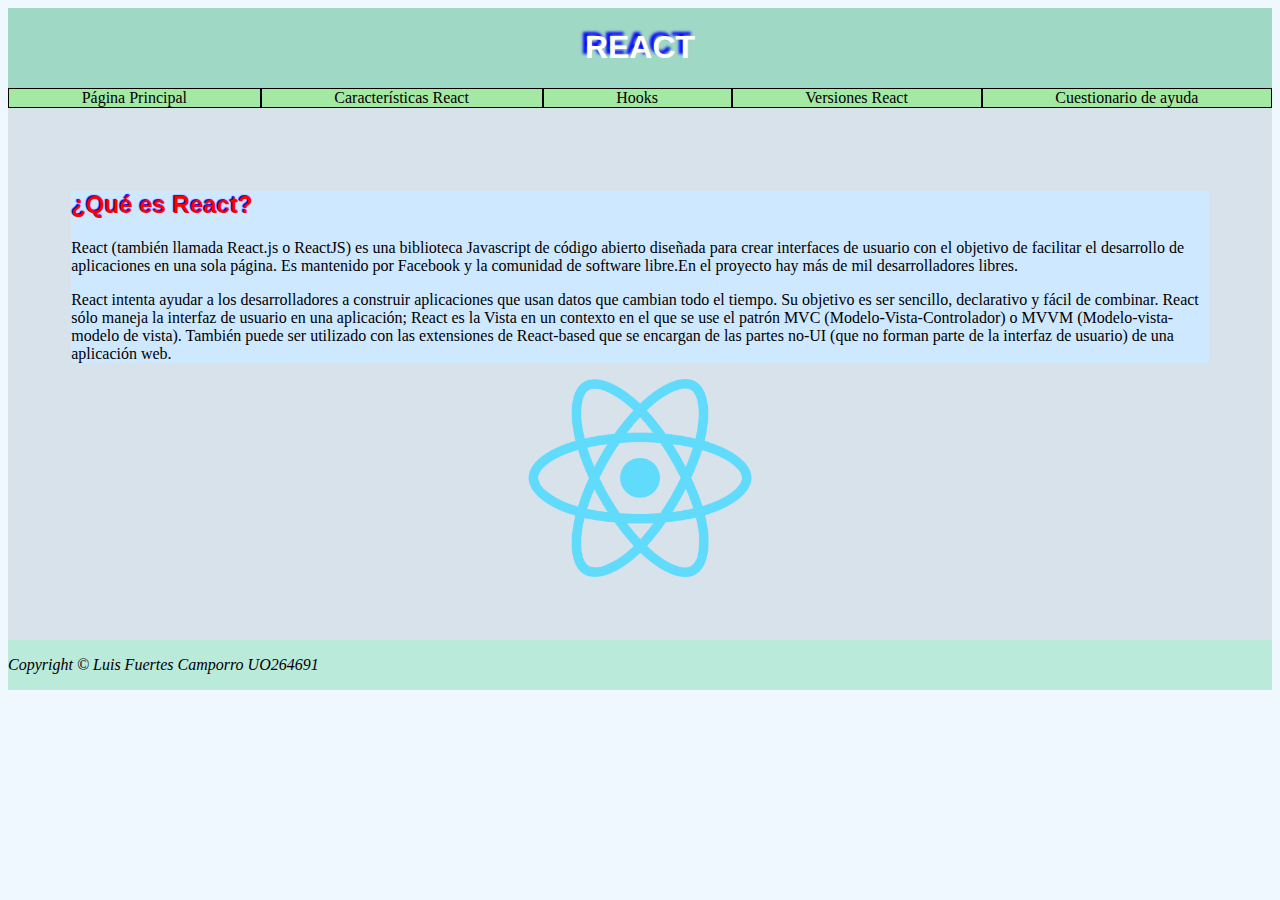
<file: index.html>
<!DOCTYPE HTML>
<html lang="es">

<head>
    <!-- Datos que describen el documento -->
    <meta charset="UTF-8" />
    <title>Framework React</title>
    <meta name ="author" content ="Luis Fuertes Camporro" />
    <meta name ="description" content ="Pagina principal o portada" />
    <meta name ="keywords" content ="" />
    <link rel="stylesheet" type="text/css" href="estilo/layout.css" />
    <link rel="stylesheet" type="text/css" href="estilo/estilo.css" />
</head>

<body>
    <!-- Datos con el contenido que aparece en el navegador -->
    <header>
    <h1>REACT</h1>
    </header>
    <nav>
        
        <a accesskey="P" tabindex="1" href="index.html">Página Principal</a>
        <a accesskey="C" tabindex="2" href="caracteristicasReact.html">Características React</a>
        <a accesskey="H" tabindex="3" href="hooks.html">Hooks</a>
        <a accesskey="V" tabindex="4" href="versiones.html">Versiones React</a>
        <a accesskey="U" tabindex="5" href="cuestionario.html">Cuestionario de ayuda</a>
        
    </nav>
    <main>
    <article>
        <h2>¿Qué es React?</h2>
    <p> React (también llamada React.js o ReactJS) es una biblioteca Javascript de código abierto 
        diseñada para crear interfaces de usuario con el objetivo de facilitar el desarrollo de 
        aplicaciones en una sola página. Es mantenido por Facebook y la comunidad de software libre.En el proyecto hay más de mil desarrolladores libres. 
    </p>
    <p>
        React intenta ayudar a los desarrolladores a construir aplicaciones que usan datos que cambian todo el tiempo. Su objetivo es ser sencillo, declarativo y fácil de combinar. React sólo maneja la interfaz de usuario en una aplicación; React es la Vista en un contexto en el que se use el patrón MVC (Modelo-Vista-Controlador) o MVVM (Modelo-vista-modelo de vista). También puede ser utilizado con las extensiones de React-based que se encargan de las partes no-UI (que no forman parte de la interfaz de usuario) de una aplicación web. 
    </p>
    </article>
    <aside>
        <img src="multimedia/logoReact.png" alt= " Logo React" />
    </aside>
    
    </main>
    
    <footer>
        <p>Copyright © Luis Fuertes Camporro UO264691</p>
    </footer>
</body>



</html>
</file>
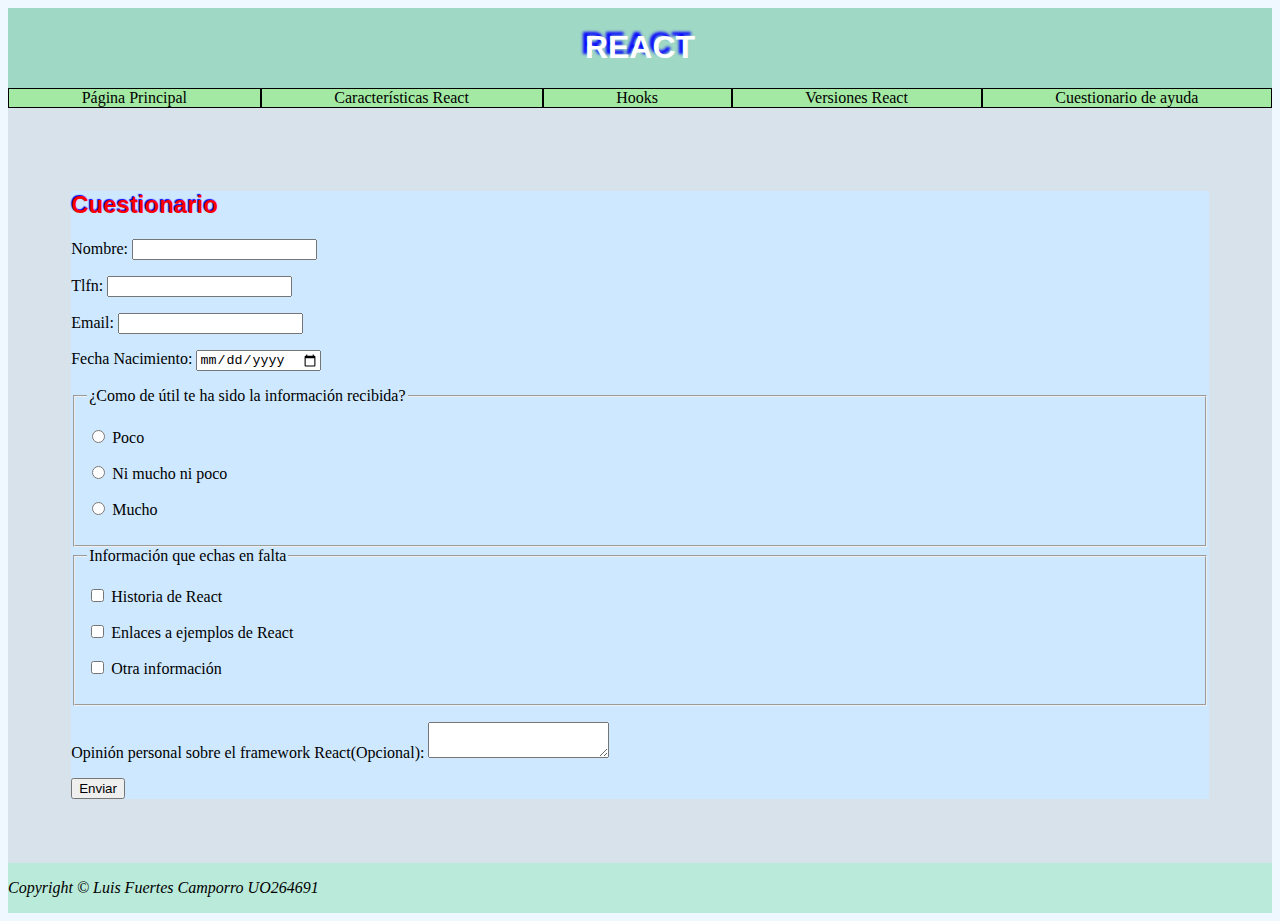
<file: cuestionario.html>
<!DOCTYPE HTML>
<html lang="es">

<head>
    <!-- Datos que describen el documento -->
    <meta charset="UTF-8" />
    <title>Cuestionario React</title>
    <meta name ="author" content ="Luis Fuertes Camporro" />
    <meta name ="description" content ="Cuestionario sobre React" />
    <meta name ="keywords" content ="" />
    <link rel="stylesheet" type="text/css" href="estilo/layout.css" />
    <link rel="stylesheet" type="text/css" href="estilo/estilo.css" />
</head>

<body>
    <!-- Datos con el contenido que aparece en el navegador -->
    <header><h1>REACT</h1></header>
    <nav>
        
        <a accesskey="P" tabindex="1" href="index.html">Página Principal</a>
        <a accesskey="C" tabindex="2" href="caracteristicasReact.html">Características React</a>
        <a accesskey="H" tabindex="3" href="hooks.html">Hooks</a>
        <a accesskey="V" tabindex="4" href="versiones.html">Versiones React</a>
        <a accesskey="U" tabindex="5" href="cuestionario.html">Cuestionario de ayuda</a>
        
    </nav>
    <main>
    <article>
    <h2> Cuestionario</h2>
    <form>
        <p><label for="name">Nombre: <input id="name"></label></p>
        <p><label for="tlfn">Tlfn: <input id="tlfn" type=tel></label></p>
        <p><label for="email">Email: <input id="email" type=email></label></p>
        <p><label for="birth">Fecha Nacimiento: <input id="birth" type=date></label></p>
        <fieldset>
            <legend> ¿Como de útil te ha sido la información recibida? </legend>
            <p><label for="rate1"> <input id="rate1" type=radio name=rate> Poco </label></p>
            <p><label for="rate2"> <input id="rate2" type=radio name=rate> Ni mucho ni poco </label></p>
            <p><label for="rate3"> <input id="rate3" type=radio name=rate> Mucho </label></p>
        </fieldset>
        <fieldset>
            <legend> Información que echas en falta </legend>
            <p><label for="info1"> <input id="info1" type=checkbox> Historia de React </label></p>
            <p><label for="info2"> <input id="info2" type=checkbox> Enlaces a ejemplos de React </label></p>
            <p><label for="info3"> <input id="info3" type=checkbox> Otra información </label></p>
        </fieldset>
        <p><label for="opinion">Opinión personal sobre el framework React(Opcional): <textarea id="opinion"></textarea></label></p>
    </form>
    <input type="submit" value="Enviar"/>
    </article>
    </main>

    <footer>
        <p>Copyright © Luis Fuertes Camporro UO264691</p>
    </footer>
</body>



</html>
</file>
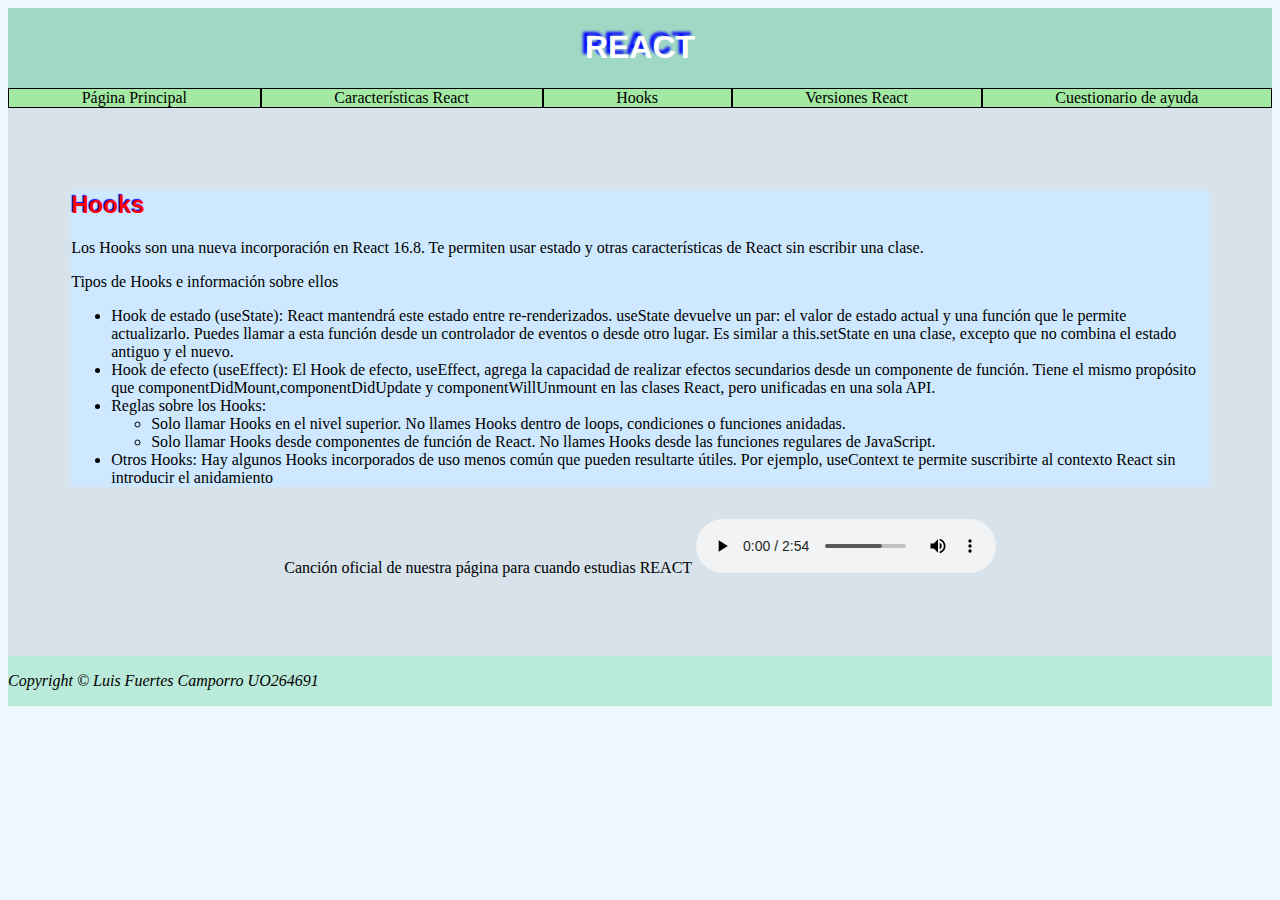
<file: hooks.html>
<!DOCTYPE HTML>
<html lang="es">

<head>
    <!-- Datos que describen el documento -->
    <meta charset="UTF-8" />
    <title>Hooks</title>
    <meta name ="author" content ="Luis Fuertes Camporro" />
    <meta name ="description" content ="Información sobre los HOOKS" />
    <meta name ="keywords" content ="hooks, estado, efecto" />
    <link rel="stylesheet" type="text/css" href="estilo/layout.css" />
    <link rel="stylesheet" type="text/css" href="estilo/estilo.css" />
</head>

<body>
    <!-- Datos con el contenido que aparece en el navegador -->
    <header><h1>REACT</h1></header>
    <nav>
        
        <a accesskey="P" tabindex="1" href="index.html">Página Principal</a>
        <a accesskey="C" tabindex="2" href="caracteristicasReact.html">Características React</a>
        <a accesskey="H" tabindex="3" href="hooks.html">Hooks</a>
        <a accesskey="V" tabindex="4" href="versiones.html">Versiones React</a>
        <a accesskey="U" tabindex="5" href="cuestionario.html">Cuestionario de ayuda</a>
        
    </nav>
    
    <main>
    <article>
    <h2> Hooks</h2>
    <p> Los Hooks son una nueva incorporación en React 16.8. Te permiten usar estado y otras características de React sin escribir una clase. </p>
    <p>Tipos de Hooks e información sobre ellos</p>
    <ul>
        <li>Hook de estado (useState): React mantendrá este estado entre re-renderizados. useState devuelve un par: 
            el valor de estado actual y una función que le permite actualizarlo. Puedes 
            llamar a esta función desde un controlador de eventos o desde otro lugar. 
            Es similar a this.setState en una clase, excepto que no combina el estado antiguo y el nuevo.
        </li>
        <li>
            Hook de efecto (useEffect): El Hook de efecto, useEffect, agrega la capacidad de realizar efectos secundarios desde un componente de función. Tiene el mismo propósito que componentDidMount,componentDidUpdate y componentWillUnmount en las clases React, pero unificadas en una sola API.
        </li>
        <li>
            Reglas sobre los Hooks:
            <ul>
                <li>Solo llamar Hooks en el nivel superior. No llames Hooks dentro de loops, condiciones o funciones anidadas.</li>
                <li>Solo llamar Hooks desde componentes de función de React. No llames Hooks desde las funciones regulares de JavaScript.</li>
            </ul>
        </li>
        <li>
            Otros Hooks: Hay algunos Hooks incorporados de uso menos común que pueden resultarte útiles. Por ejemplo, useContext te permite suscribirte al contexto React sin introducir el anidamiento
        </li>
    </ul>
    </article>
    <aside>
    <p>
        Canción oficial de nuestra página para cuando estudias REACT 
        <audio controls>
            <source src="multimedia/Musica.mp3" type="audio/mp3">
        </audio>
    </p>
    </aside>
    </main>
    <footer>
        <p>Copyright © Luis Fuertes Camporro UO264691</p>
    </footer>
</body>



</html>
</file>
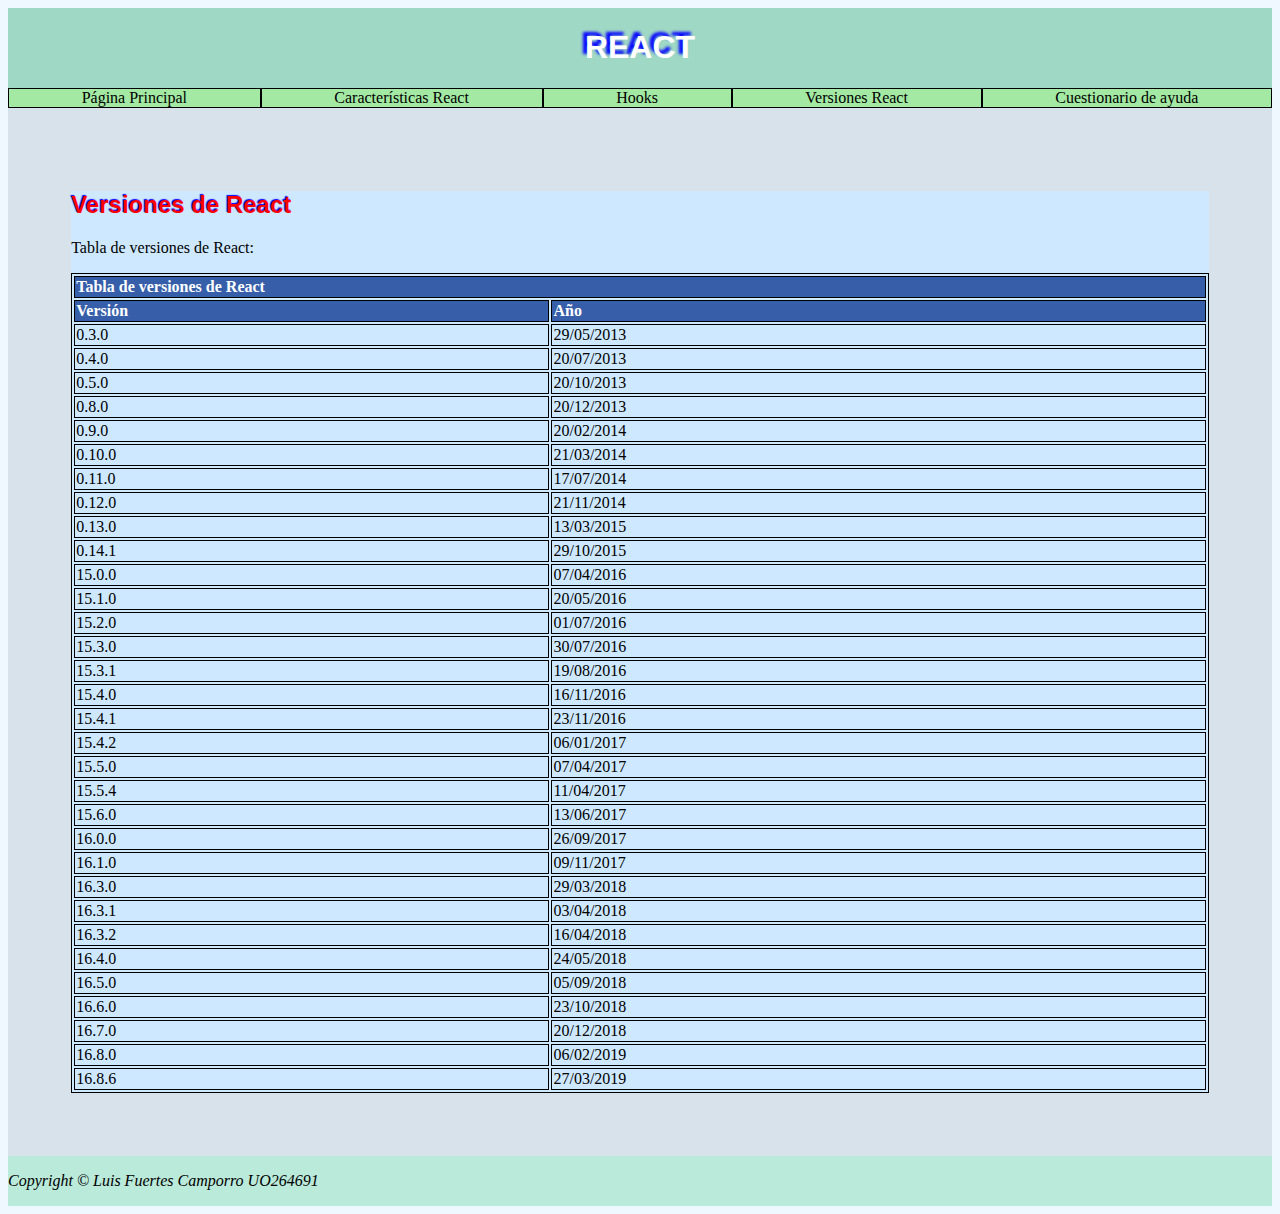
<file: versiones.html>
<!DOCTYPE HTML>
<html lang="es">

<head>
    <!-- Datos que describen el documento -->
    <meta charset="UTF-8" />
    <title>Framework React</title>
    <meta name ="author" content ="Luis Fuertes Camporro" />
    <meta name ="description" content ="Versiones de React" />
    <meta name ="keywords" content ="" />
    <link rel="stylesheet" type="text/css" href="estilo/layout.css" />
    <link rel="stylesheet" type="text/css" href="estilo/estilo.css" />
</head>

<body>
    <!-- Datos con el contenido que aparece en el navegador -->
    <header><h1>REACT</h1></header>
    <nav>
        
        <a accesskey="P" tabindex="1" href="index.html">Página Principal</a>
        <a accesskey="C" tabindex="2" href="caracteristicasReact.html">Características React</a>
        <a accesskey="H" tabindex="3" href="hooks.html">Hooks</a>
        <a accesskey="V" tabindex="4" href="versiones.html">Versiones React</a>
        <a accesskey="U" tabindex="5" href="cuestionario.html">Cuestionario de ayuda</a>
        
    </nav>
    <main>
    <article>
    <h2> Versiones de React</h2>
    <p> Tabla de versiones de React:</p>
    
    <table >
        <tr>
            <th colspan="2" scope="rowgroup">Tabla de versiones de React</th>
        </tr>
        <tr>
            <th>Versión</th>
            <th>Año</th>
        </tr>
        <tr>
            <td>0.3.0</td>
            <td>29/05/2013</td>
       </tr>
       <tr>
            <td>0.4.0</td>
            <td>20/07/2013</td>
        </tr>
        <tr>
            <td>0.5.0</td>
            <td>20/10/2013</td>
        </tr>
        <tr>
            <td>0.8.0</td>
            <td>20/12/2013</td>
        </tr>
        <tr>
            <td>0.9.0</td>
            <td>20/02/2014</td>
        </tr>
        <tr>
            <td>0.10.0</td>
            <td>21/03/2014</td>
        </tr>
        <tr>
            <td>0.11.0</td>
            <td>17/07/2014</td>
        </tr>
        <tr>
            <td>0.12.0</td>
            <td>21/11/2014</td>
        </tr>
        <tr>
            <td>0.13.0</td>
            <td>13/03/2015</td>
        </tr>
        <tr>
            <td>0.14.1</td>
            <td>29/10/2015</td>
        </tr>
        <tr>
            <td>15.0.0</td>
            <td>07/04/2016</td>
        </tr>
        <tr>
            <td>15.1.0</td>
            <td>20/05/2016</td>
        </tr>
        <tr>
            <td>15.2.0</td>
            <td>01/07/2016</td>
        </tr>
        <tr>
            <td>15.3.0</td>
            <td>30/07/2016</td>
        </tr>
        <tr>
            <td>15.3.1</td>
            <td>19/08/2016</td>
        </tr>
        <tr>
            <td>15.4.0</td>
            <td>16/11/2016</td>
        </tr>
        <tr>
            <td>15.4.1</td>
            <td>23/11/2016</td>
        </tr>
        <tr>
            <td>15.4.2</td>
            <td>06/01/2017</td>
        </tr>
        <tr>
            <td>15.5.0</td>
            <td>07/04/2017</td>
        </tr>
        <tr>
            <td>15.5.4</td>
            <td>11/04/2017</td>
        </tr>
        <tr>
            <td>15.6.0</td>
            <td>13/06/2017</td>
        </tr>
        <tr>
            <td>16.0.0</td>
            <td>26/09/2017</td>
        </tr>
        <tr>
            <td>16.1.0</td>
            <td>09/11/2017</td>
        </tr>
        <tr>
            <td>16.3.0</td>
            <td>29/03/2018</td>
        </tr>
        <tr>
            <td>16.3.1</td>
            <td>03/04/2018</td>
        </tr>        <tr>
            <td>16.3.2</td>
            <td>16/04/2018</td>
        </tr>
        <tr>
            <td>16.4.0</td>
            <td>24/05/2018</td>
        </tr>
        <tr>
            <td>16.5.0</td>
            <td>05/09/2018</td>
        </tr>
        <tr>
            <td>16.6.0</td>
            <td>23/10/2018</td>
        </tr>
        <tr>
            <td>16.7.0</td>
            <td>20/12/2018</td>
        </tr>
        <tr>
            <td>16.8.0</td>
            <td>06/02/2019</td>
        </tr>
        <tr>
            <td>16.8.6</td>
            <td>27/03/2019</td>
        </tr>
        
            
    </table>
    </article>
    </main>

    <footer>
        <p>Copyright © Luis Fuertes Camporro UO264691</p>
    </footer>
</body>



</html>
</file>
<file: estilo/layout.css>
/*Luis Fuertes Camporro UO264691*/

/* Especificidad: 001*/
body{
    display: grid;
  
}
/* Especificidad: 001*/
nav{
   display: grid ;
   grid-template-columns: auto auto auto auto auto;
}
/* Especificidad: 002*/
nav a{
    text-align: center;
    text-decoration: none;
    border: 1px solid black;
}
/* Especificidad: 001*/
main{
    padding: 5%;

}
/* Especificidad: 001*/
aside{
    display: flex;
    justify-content: center;
}
/* Especificidad: 001*/
section{
    display: flex;
    justify-content: center;
}
/* Especificidad: 001*/
img{
    width: 20%;

}
</file>
<file: estilo/estilo.css>
/*Luis Fuertes Camporro UO264691*/

/* Especificidad: 001*/
body{
    background-color: aliceblue;
}


/* Especificidad: 001*/
header{
    background-color: rgb(159, 216, 197);
    text-align: center;
}


/* Especificidad: 001*/
nav, footer{
    background-color: rgb(186, 234, 218);
}

/* Especificidad: 002*/
nav a{
    background-color: rgb(163, 233, 163);
    color: black;
}

/* Especificidad: 012*/
nav a:hover{
    background-color: blue;
    color: aliceblue;
}
/* Especificidad: 001*/
a{
    color: rgb(255, 0, 0);
}
a:hover{
    background-color: rgb(255, 0, 0);
    color: aliceblue;
}

/* Especificidad: 001*/
main{
    background-color: rgb(215, 226, 235);
}
/* Especificidad: 001*/
article{
    background-color: rgb(206, 232, 255);
}
/* Especificidad: 001*/
section{
    padding: 5%;
    background-color: aquamarine;
}
/* Especificidad: 001*/
table{
    width: 100%;
    background-color:  rgb(206, 232, 255);
    text-align: left;
    border: solid 1px black;
}
/* Especificidad: 011*/
th[title*="Tabla de versiones de React"]{
    text-align: center;
    background-color: blue;
}
/* Especificidad: 001*/
th, td{
    border: solid 1px black;
}
/* Especificidad: 001*/
th{
    background-color: rgb(54, 94, 169);
    color: white;
}

/* Especificidad: 002*/
footer p{
    font-style: italic;
}
/* Especificidad: 001*/
h1{
    font-family: 'Franklin Gothic Medium', 'Arial Narrow', Arial, sans-serif;
    color: rgb(255, 255, 255);
    text-shadow: -4px -4px 3px rgb(4, 0, 255);
}
/* Especificidad: 001*/
h2{
    font-family: 'Franklin Gothic Medium', 'Arial Narrow', Arial, sans-serif;
    color: rgb(255, 0, 0);
    text-shadow: -1px -1px 1px rgb(4, 0, 255);
}
</file>
